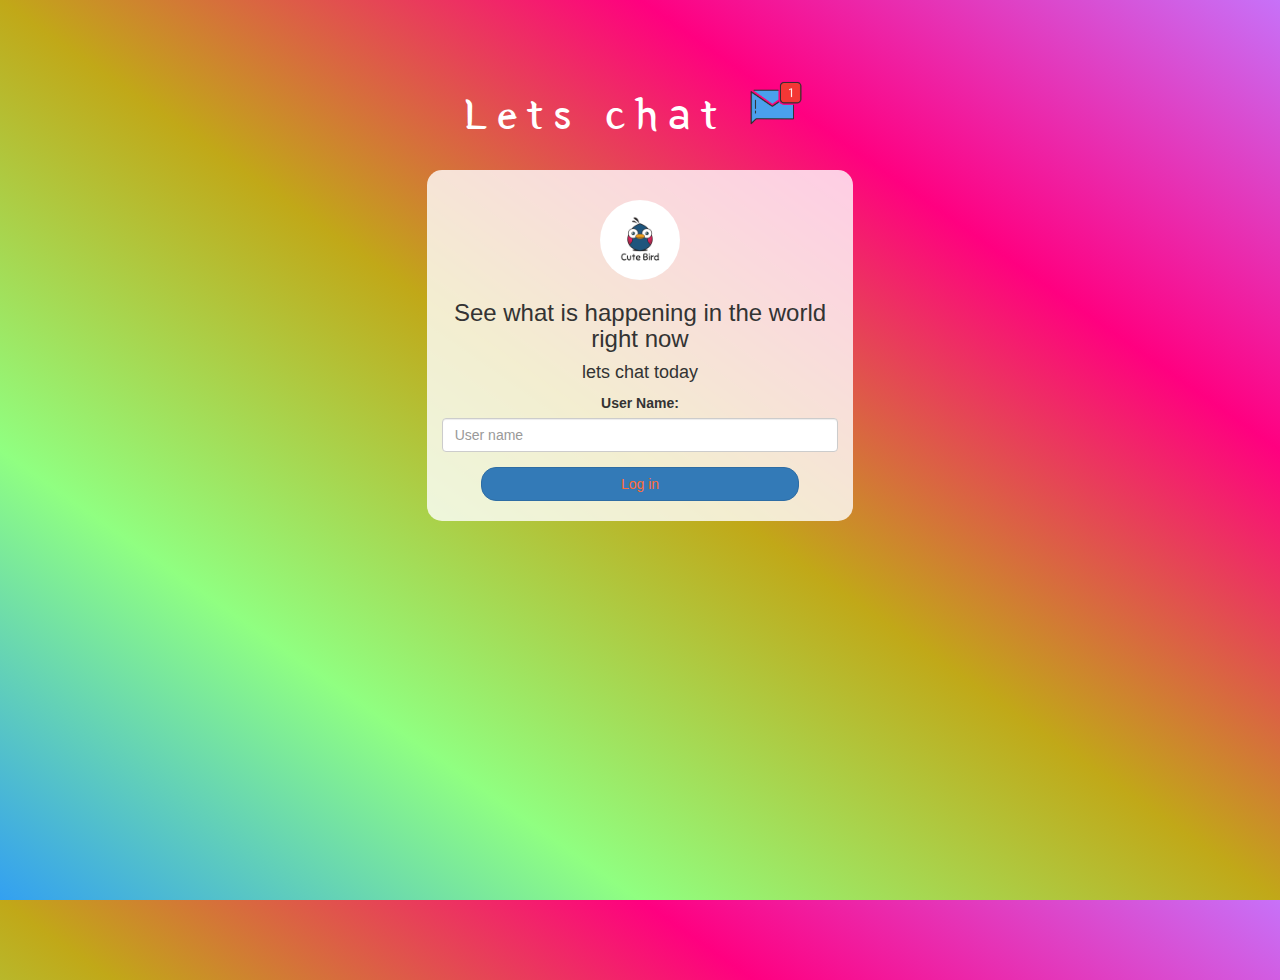
<file: index.html>
<!DOCTYPE html>
<html>
  <head>
    <title>Lets chat!</title>
    <link
      href="https://fonts.googleapis.com/css?family=Yeon+Sung&display=swap"
      rel="stylesheet"
    />
    <meta name="viewport" content="width=device-width, initial-scale=1" />

    <link
      rel="stylesheet"
      href="https://maxcdn.bootstrapcdn.com/bootstrap/3.4.0/css/bootstrap.min.css"
    />
    <script src="https://ajax.googleapis.com/ajax/libs/jquery/3.4.1/jquery.min.js"></script>
    <script src="https://maxcdn.bootstrapcdn.com/bootstrap/3.4.0/js/bootstrap.min.js"></script>

    <link rel="stylesheet" type="text/css" href="style.css" />
    <script src="kwitter.js"></script>
  </head>
  <body>
    <center>
      <h1 class="header">
        Lets chat
        <sup>
          <img src="m2.png" />
        </sup>
      </h1>
      <div class="col-lg-4 col-md-6 col-sm-6 col-xs-11 login_div">
        <img src="logo.png" class="logo" />
        <h3>See what is happening in the world right now</h3>
        <h4>lets chat today</h4>
        <div class="form-group">
          <label>User Name:</label>
          <input
            type="text"
            id="user_name"
            class="form-control"
            placeholder="User name"
          />
        </div>
        <button onclick="addUser()" id="login_button" class="btn btn-primary">
          Log in
        </button>
        <br /><br />
      </div>
    </center>
  </body>
</html>
</file>
<file: style.css>
html,
body {
  height: 100%;
  margin: 0;
}

body {
  background-image: linear-gradient(
    to right top,
    #33a0f1,
    #90ff81,
    #c1a818,
    #ff0080,
    #c771f8
  );
}

.header {
  color: white;
  font-family: "Yeon Sung";
  font-size: 45px;
  letter-spacing: 10px;
  margin-top: 80px;
}
.header img {
  width: 80px;
  margin-left: -15px;
}

.login_div {
  background: rgba(255, 255, 255, 0.8);
  float: none;
  border-radius: 15px;
}

.logo {
  width: 80px;
  margin-top: 30px;
  border-radius: 40px;
}

#login_button {
  width: 80%;
  border-radius: 15px;
  color: rgb(255, 109, 56);
}

.room_name {
  cursor: pointer;
  font-size: 20px;
}

#logout {
  font-size: 20px;
  float: right;
}

#output {
  padding: 10px;
  width: 80%;
  background: rgba(255, 255, 255, 0.8);
  border-radius: 15px;
}

.input_div_room_page {
  width: 80%;
}

.input_div label {
  color: white;
  font-size: 20px;
}

.input_div_message_page {
  position: fixed;
  bottom: 0px;
  width: 100%;
  background: rgba(255, 255, 255, 0.8);
}
.input_div_message_page label {
  color: black;
}
.input_div_message_page #msg {
  width: 80%;
}
.input_div_message_page button {
  margin-top: 15px;
  width: 50%;
}
.color_white {
  color: rgb(157, 208, 255);
}

.user_tick {
  width: 20px;
}
.message_h4 {
  padding-left: 5px;
  color: rgb(241, 119, 119);
}
</file>
